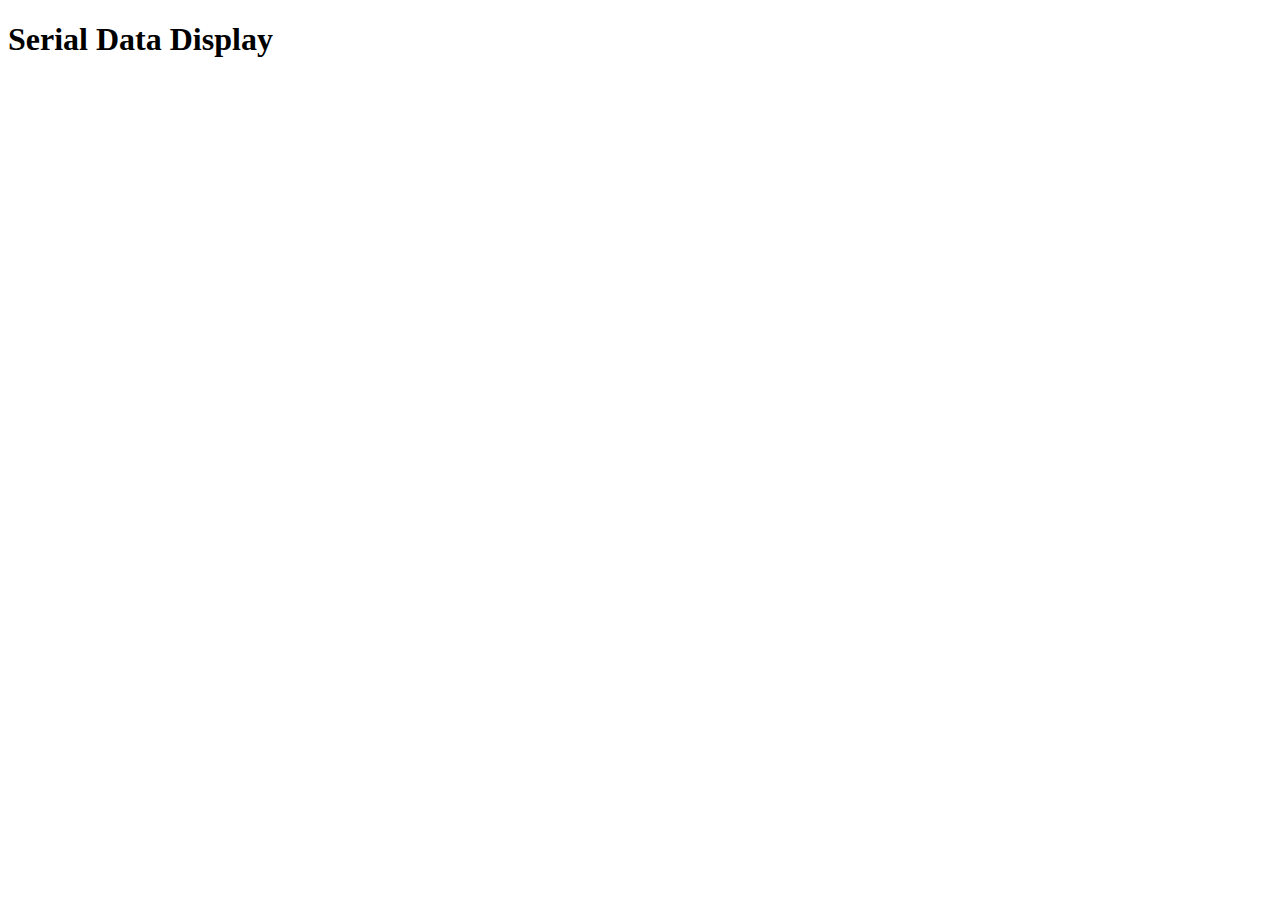
<file: Ground Station/index.html>
<!DOCTYPE html>
<html>
<head>
    <title>Serial Data Display</title>
</head>
<body>
    <h1>Serial Data Display</h1>
    <pre id="data-display"></pre>

    <script>
        const dataDisplay = document.getElementById('data-display');

        // Function to update the displayed data
        function updateData(data) {
            dataDisplay.innerText = dataDisplay.innerText + data + '\n';
        }

        // Open a WebSocket connection to the server
        const socket = new WebSocket(`ws://${window.location.hostname}:8765/`);

        socket.onmessage = function(event) {
            updateData(event.data);
        };
    </script>
</body>
</html>
</file>
